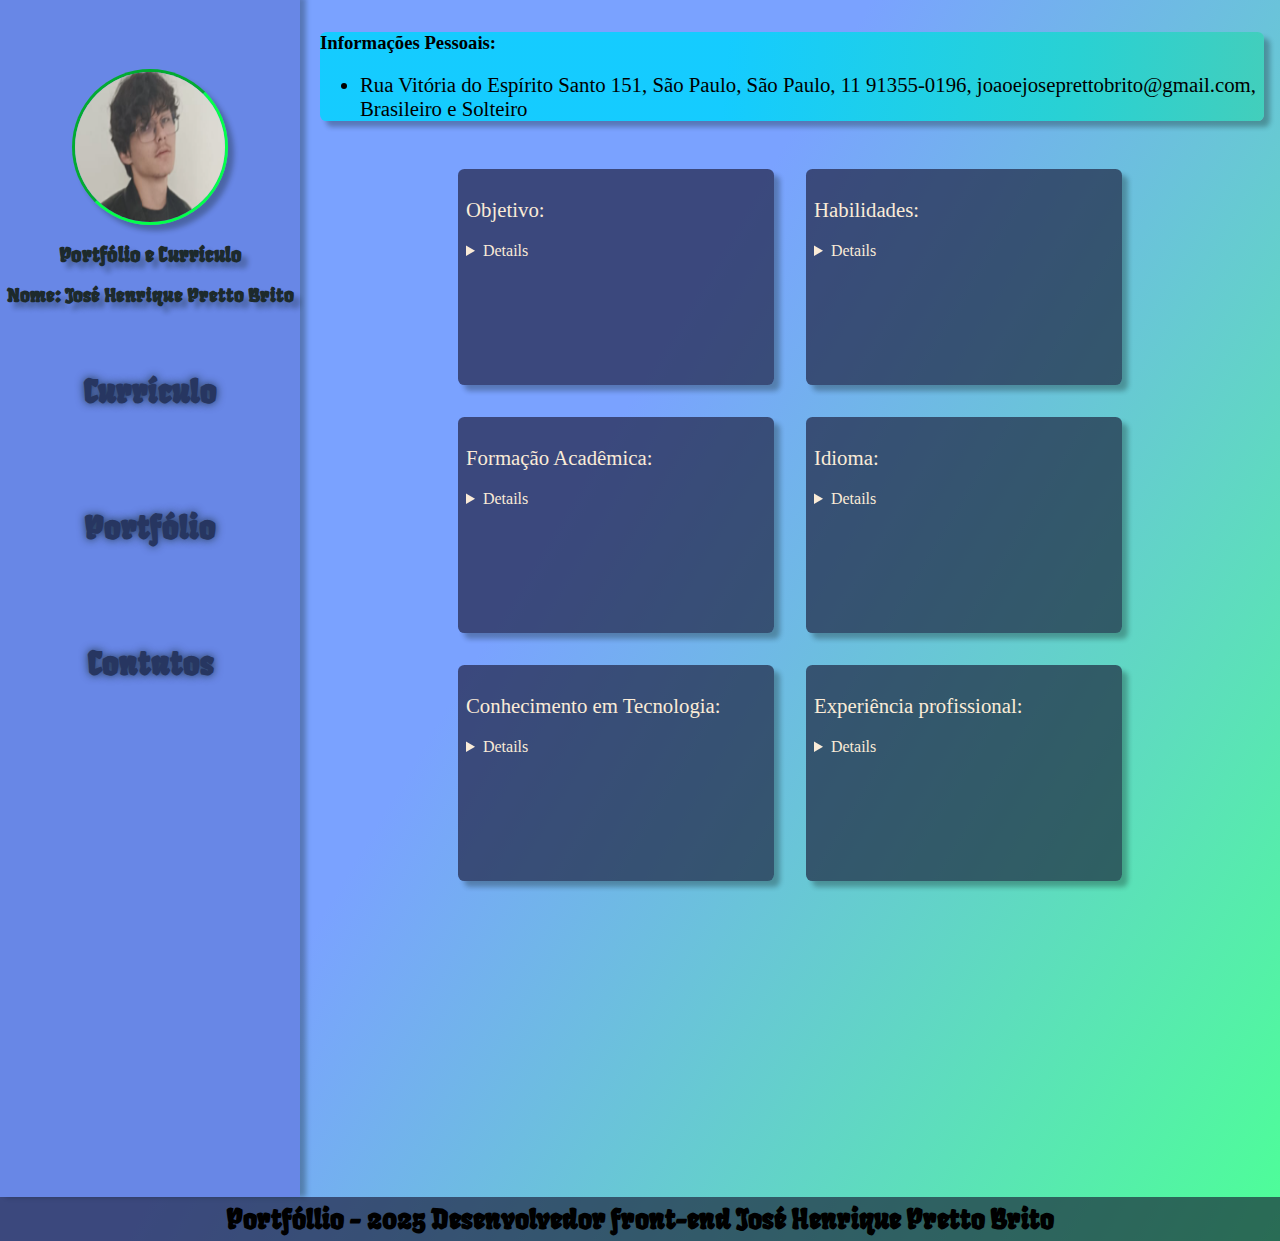
<file: index.html>
<!DOCTYPE html>
<html lang="pt-br">

<head>
    <meta charset="UTF-8">
    <link rel="shortcut icon" href="imagens/casaf.ico" type="imagens/x-icon">
    <meta name="viewport" content="width=device-width, initial-scale=1.0">
    <title>Currículo</title>
    <link rel="stylesheet" href="style.css">
    <link rel="preconnect" href="https://fonts.googleapis.com">
    <link rel="preconnect" href="https://fonts.gstatic.com" crossorigin>
    <link href="https://fonts.googleapis.com/css2?family=Fruktur:ital@0;1&display=swap" rel="stylesheet">
</head>

<header id="cabeçalho">
    <br>
    <br>
    <br>
    <br>
    <img class="logo" src="imagens/jose.png" alt="imagem de perfil">
    <h1>Portfólio e Currículo</h1>
    <h2>Nome: José Henrique Pretto Brito</h2>

    <nav>
        <a class="links1" href="index.html"> Currículo </a>

        <a class="links1" href="portfolio.html"> Portfólio </a>

        <a class="links1" href="contatos.html"> Contatos </a>


    </nav>
</header>

<div class="info01">
    <h3> Informações Pessoais:</h3>
    <ul>
        <li> Rua Vitória do Espírito Santo 151,
            São Paulo, São Paulo,
            11 91355-0196,
            joaoejoseprettobrito@gmail.com,
            Brasileiro e Solteiro </li>
    </ul>
</div>

<main id="conteudo">



    <div class="info02">
        <p>Objetivo:</p>
        <details>
            <ul>
                <li>Dublador profissional</li>
            </ul>
        </details>
    </div>

    <div class="info03">
        <p>Habilidades:</p>
        <details>
            <ul>
                <li>Agíl nas tarefas do dia à dia, trabalho em equipe, empatia</li>
            </ul>
        </details>
    </div>

    <div class="info04">
        <p>Formação Acadêmica:</p>
        <details>
            <ul>
                <li>Neydy de Campos Melges 3ºSérie</li>
            </ul>
        </details>
    </div>

    <div class="info05">
        <p>Idioma:</p>
        <details>
            <ul>
                <li>Língua Portuguesa</li>
            </ul>
        </details>

    </div>
    <div class="info06">
        <p>Conhecimento em Tecnologia:</p>
        <details>
            <ul>
                <li>(Unibes- 2025), Web (HTML5 e CSS3), Informática</li>
            </ul>
        </details>
    </div>

    <div class="info07">
        <p>Experiência profissional:</p>
        <details>
            <ul>
                <li>Ajudante de pedreiro, Telemarketing</li>
            </ul>
        </details>
    </div>

</main>

<footer>

    Portfóllio - 2025 Desenvolvedor front-end José Henrique Pretto Brito

</footer>

</body>

</html>
</file>
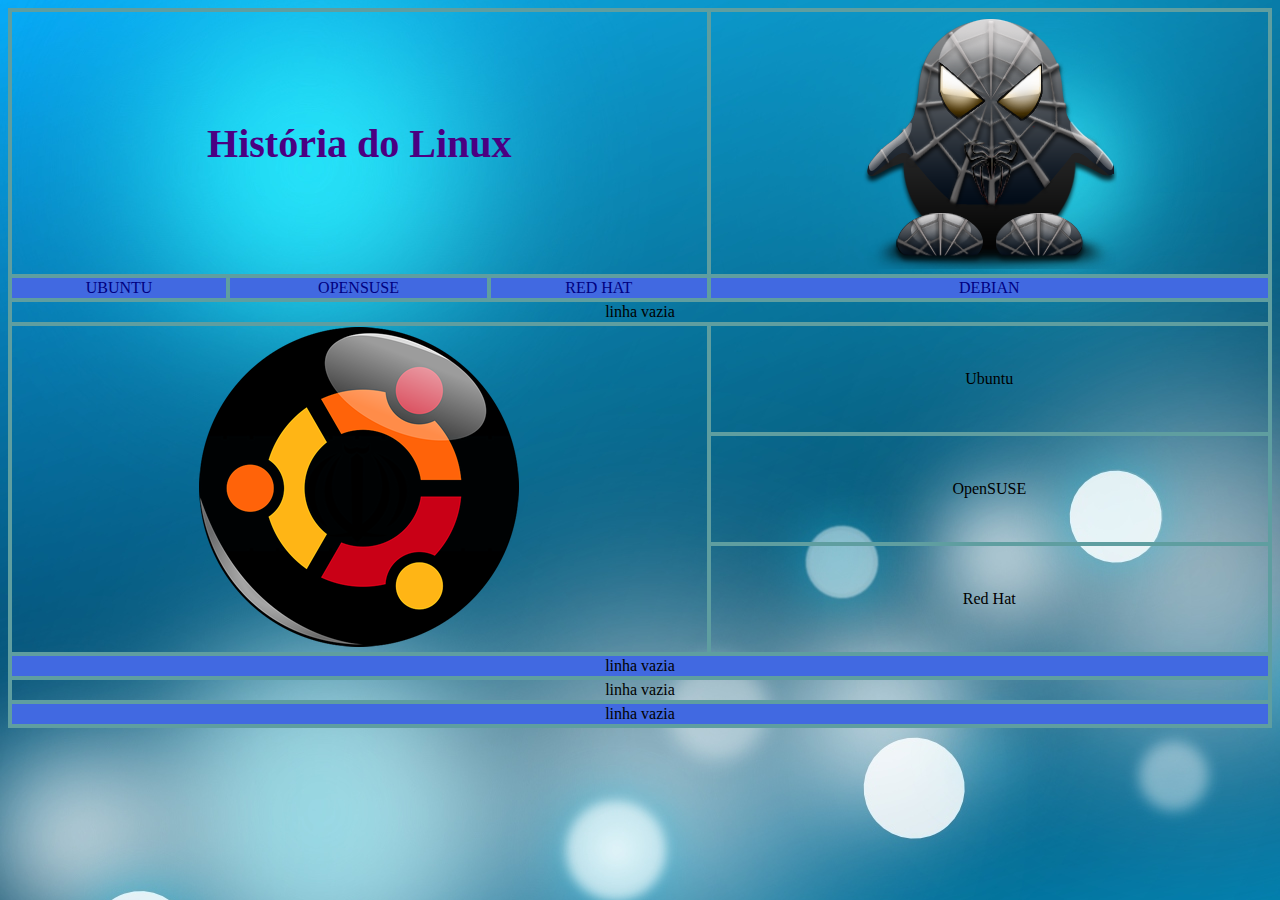
<file: projeto_02/index.html>
<!DOCTYPE HTML>
<html lang="pt-BR"> 

       <HEAD>
               <TITLE> Tabela </TITLE> 
<meta charset="UTF-8">
<meta name="author"content="jose">
<meta name="keywords" content="tabela, linux">

<style>

h1{
     color:#4B0082;font-size:30pt;
}


table{
       border:2px solid #5f9ea0;
       border-spacing: 0px; 
       width: 100%;
       height: 100%;
       text-align: center;
}

td{
       border: 2px solid #5f9ea0;
}

body{
       background-image:url("imagens/fundo.jpg");

a{
       text-decoration:none;
       color:#000080;
       font:15pt;
       font-family:Impact;
}

#ubuntu{
        background:#4169E1;
}

.rodape{
        background:#4169E1;   
}

</style>

       </HEAD> 
                    
               <BODY> 


<table> 

<tr> <td colspan="3"> <h1> História do Linux </h1> </td>                                                                 <td> <img src="imagens/tux4.png">  </td> </tr>

<tr id="ubuntu"> <td> <a href="https://ubuntu.com/" target="_blank"> UBUNTU </a> </td>
 <td> <a href="https://www.suse.com/products/server/?utm_campaign=0007039_OA_SUSE_Linux_Enterprise_Server_Global_Campaign&utm_medium=paidsearch&utm_source=google&utm_content=text&gad_source=1&gbraid=0AAAAADwrNDQ4QwE_TbIJAJZo42xFhHaeR&gclid=EAIaIQobChMIpc_-v8zcjAMV_DlECB139icPEAAYASAAEgJE5vD_BwE" target="_blank"> OPENSUSE </a> </td>
 <td> <a href="https://www.redhat.com/pt-br/resources/migrate-to-centos-with-aws-overview?sc_cid=RHCTL0250000440771&sc_cid=RHCTL0250000440771&gad_source=1&gbraid=0AAAAADsbVMQJCdj8eoKuJTnIuHcHRYgYM&gclid=EAIaIQobChMIgbeGms3cjAMVKD5ECB0X6CA0EAAYASAAEgJt-vD_BwE" target="_blank">  RED HAT </a></td>
 <td> <a href="https://www.debian.org/index.pt.html" target="_blank"> DEBIAN </a> </td> </tr>

<tr> <td colspan="4"> linha vazia                           </td> </tr>

<tr> <td colspan="3" rowspan="3"> <img src="imagens/ubuntu.png">                 </td>  <td> Ubuntu </td> </tr> 

<tr> <td> OpenSUSE </td>                                    </tr>

<tr > <td> Red Hat  </td>  </tr>

<tr class="rodape"> <td colspan="4"> linha vazia               </td> </tr>

<tr> <td colspan="4"> linha vazia               </td> </tr>

<tr class="rodape"> <td colspan="4"> linha vazia               </td> </tr>

</table>          
      
</BODY> 
                   
</HTML>
</file>
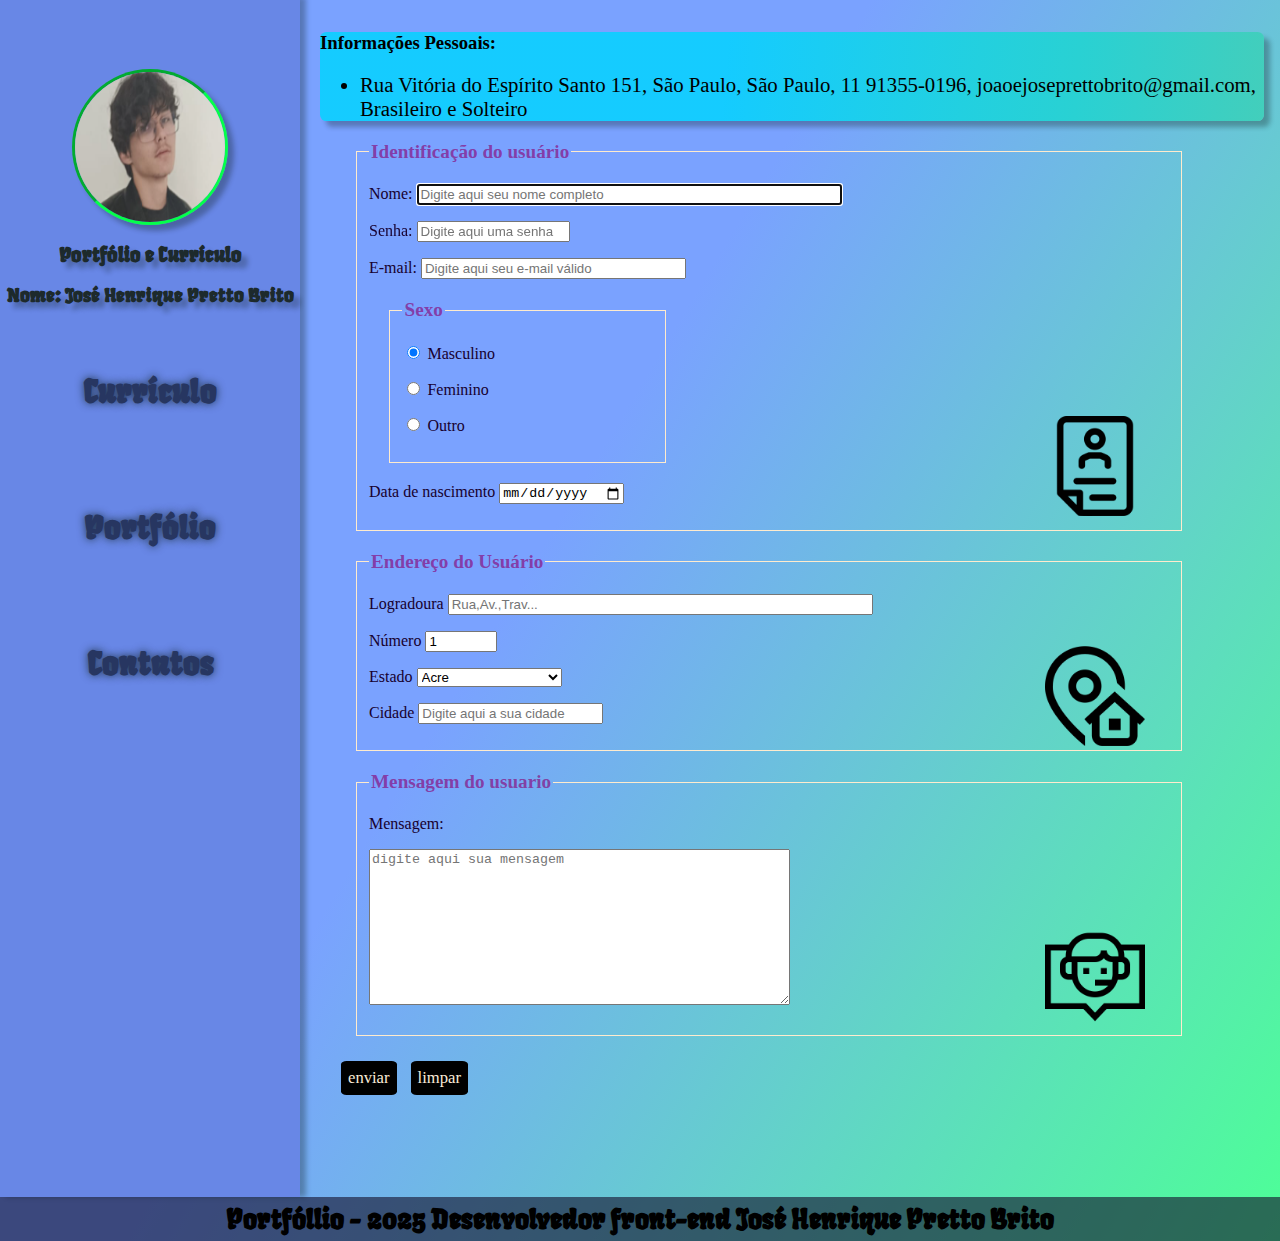
<file: contatos.html>
<!DOCTYPE html>
<html lang="pt-br">

<head>
    <meta charset="UTF-8">
    <link rel="shortcut icon" href="imagens/contatosf.ico" type="imagens/x-icon">
    <meta name="viewport" content="width=device-width, initial-scale=1.0">
    <title>Currículo</title>
    <link rel="stylesheet" href="style.css">
    <link rel="stylesheet" href="style_contatos.css">
    <link rel="preconnect" href="https://fonts.googleapis.com">
    <link rel="preconnect" href="https://fonts.gstatic.com" crossorigin>
    <link href="https://fonts.googleapis.com/css2?family=Fruktur:ital@0;1&display=swap" rel="stylesheet">
</head>

<header id="cabeçalho">
    <br>
    <br>
    <br>
    <br>
    <img class="logo" src="imagens/jose.png" alt="imagem de perfil">
    <h1>Portfólio e Currículo</h1>
    <h2>Nome: José Henrique Pretto Brito</h2>

    <nav>
        <a class="links1" href="index.html"> Currículo </a>

        <a class="links1" href="portfolio.html"> Portfólio </a>

        <a class="links1" href="contatos.html"> Contatos </a>


    </nav>
</header>

<div class="info01">
    <h3> Informações Pessoais:</h3>
    <ul>
        <li> Rua Vitória do Espírito Santo 151,
            São Paulo, São Paulo,
            11 91355-0196,
            joaoejoseprettobrito@gmail.com,
            Brasileiro e Solteiro </li>
    </ul>
</div>

<main>

    <div>

        <form action="mailto:exemplo@gmail.com">

            <fieldset id="usuario">

                <legend>Identificação do usuário</legend>

                <p>
                    <label> Nome: </label>
                    <input type="text" id="cnome" size="50" maxlength="50" placeholder="Digite aqui seu nome completo"
                        autofocus autocomplete="on" required>
                </p>

                <p>
                    <label for="">Senha:</label>
                    <input type="password" name="Senha" size="16" maxlength="16" placeholder="Digite aqui uma senha">
                </p>

                <p>
                    <label for="">E-mail:</label>
                    <input type="email" name="email" id="cname" size="30" maxlength="30"
                        placeholder="Digite aqui seu e-mail válido" required>
                </p>

                <fieldset id="sexo">

                    <legend>Sexo</legend>
                    <p>
                        <input type="radio" name="Sexo" id="cmasc" checked> <label for="">Masculino</label>
                    </p>

                    <p>
                        <input type="radio" name="Sexo" id="cfem"> <label for="">Feminino</label>
                    </p>

                    <p>
                        <input type="radio" name="Sexo" id="coutro"> <label for="">Outro</label>
                    </p>

                </fieldset>

                <p>
                    <label for="">Data de nascimento</label>
                    <input type="date" name="nasc" id="cnasc" required>
                </p>
            </fieldset>

            <fieldset id="Endereco">

                <legend>Endereço do Usuário</legend>
                <p>
                    <label for="">Logradoura</label>
                    <input type="text" name="Rua" id="crua" size="50" maxlength="50" placeholder="Rua,Av.,Trav..."
                        autocomplete="on">
                </p>

                <p>
                    <label for="">Número</label>
                    <input type="number" name="Rua" id="cnum" min="0" max="9999" step="1" value="1">
                </p>

                <p>

                    <label for="">Estado</label>
                    <select name="Estado" id="cestado">
                        <option value="AC">Acre</option>
                        <option value="AL">Alagoas</option>
                        <option value="AP">Amapá</option>
                        <option value="AM">Amazonas</option>
                        <option value="BA">Bahia</option>
                        <option value="CE">Ceará</option>
                        <option value="ES">Espírito Santo</option>
                        <option value="GO">Goiás</option>
                        <option value="MA">Maranhão</option>
                        <option value="MT">Mato Grosso</option>
                        <option value="MS">Mato Grosso do Sul</option>
                        <option value="MG">Minas Gerais</option>
                        <option value="PA">Pará</option>
                        <option value="PB">Paraíba</option>
                        <option value="PR">Paraná</option>
                        <option value="PE">Pernanbuco</option>
                        <option value="PI">Piauí</option>
                        <option value="RJ">Rio 7de Janeiro</option>
                        <option value="RN">Rio Grande do Norte</option>
                        <option value="RS">Rio Grande do Sul</option>
                        <option value="RO">Ronônia</option>
                        <option value="RR">Roraima</option>
                        <option value="SC">Santa Catarina</option>
                        <option value="SP">São Paulo</option>
                        <option value="SE">Sergipe</option>
                        <option value="TO">Tocantins</option>
                        <option value="DF">Distrito federal</option>
                    </select>
                </p>
                <p>
                    <label for="">Cidade</label>
                    <input type="text" name="cid" id="ccidade" size="20" maxlength="20"
                        placeholder="Digite aqui a sua cidade">
                </p>

            </fieldset>

            <fieldset id="mensagem">
                <legend>Mensagem do usuario</legend>
                <p>
                    <label for=""> Mensagem:</label>
                </p>
                <p>
                    <textarea name="msg" id="cmsg" cols="50" rows="10" placeholder="digite aqui sua mensagem"
                        maxlength="1000"></textarea>
                </p>
            </fieldset>
            <input type="button" value="enviar" class="btn" name="enviar">

            <input type="reset" value="limpar" class="btn" name="limpar">

        </form>

    </div>

</main>


<footer>

    Portfóllio - 2025 Desenvolvedor front-end José Henrique Pretto Brito

</footer>

</body>

</html>
</file>
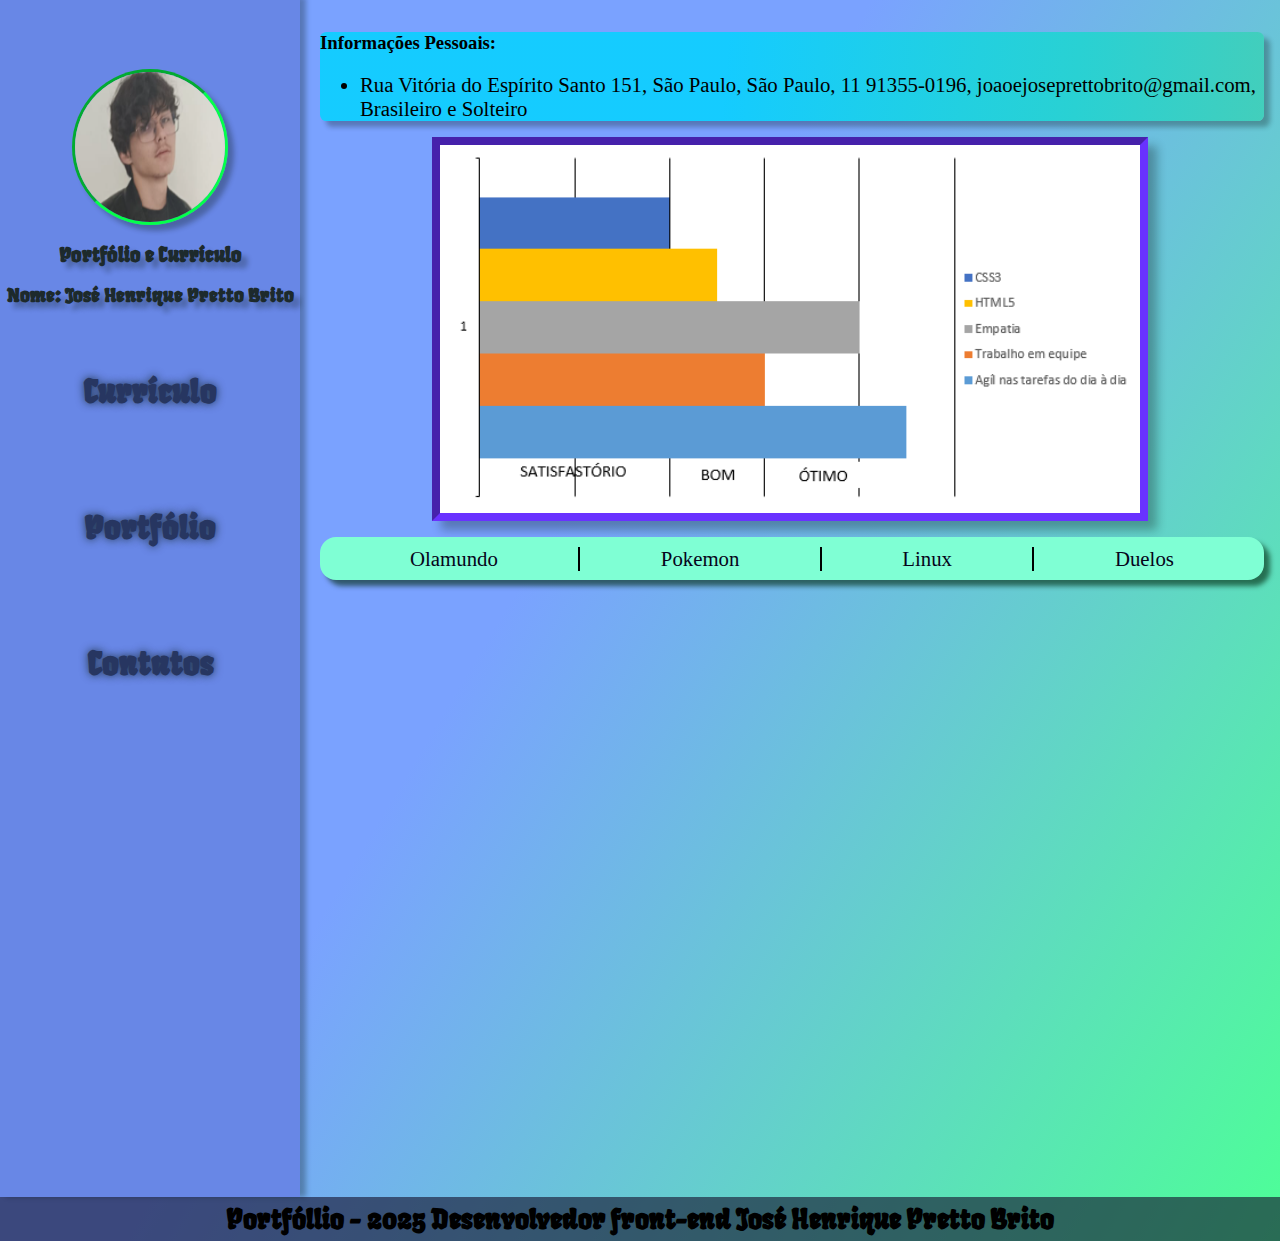
<file: portfolio.html>
<!DOCTYPE html>
<html lang="pt-br">

<head>
    <meta charset="UTF-8">
    <link rel="shortcut icon" href="imagens/portfoliof.ico" type="imagens/x-icon">
    <meta name="viewport" content="width=device-width, initial-scale=1.0">
    <title>Portfólio</title>
    <link rel="stylesheet" href="style.css">
    <link rel="preconnect" href="https://fonts.googleapis.com">
    <link rel="preconnect" href="https://fonts.gstatic.com" crossorigin>
    <link href="https://fonts.googleapis.com/css2?family=Fruktur:ital@0;1&display=swap" rel="stylesheet">
    <link rel="stylesheet" href="style_portfolio.css">
</head>

<header id="cabeçalho">
    <br>
    <br>
    <br>
    <br>
    <img class="logo" src="imagens/jose.png" alt="imagem de perfil">
    <h1>Portfólio e Currículo</h1>
    <h2>Nome: José Henrique Pretto Brito</h2>

    <nav>
        <a class="links1" href="index.html"> Currículo </a>

        <a class="links1" href="portfolio.html"> Portfólio </a>

        <a class="links1" href="contatos.html"> Contatos </a>


    </nav>
</header>

<div class="info01">
    <h3> Informações Pessoais:</h3>
    <ul>
        <li> Rua Vitória do Espírito Santo 151,
            São Paulo, São Paulo,
            11 91355-0196,
            joaoejoseprettobrito@gmail.com,
            Brasileiro e Solteiro </li>
    </ul>
</div>

<main>

    <img class="grafico" src="imagens/tabela.png" alt="grafico">

    <div class="links2">

        <a href="projeto_01/index.html" target="_blank"> Olamundo </a>
        <div class="linha"> </div>

        <a href="projeto_01/Pokemon.html" target="_blank"> Pokemon </a>

        <div class="linha"> </div>

        <a href="projeto_02/index.html" target="_blank"> Linux </a>

        <div class="linha"> </div>

        <a href="projeto_02/duelos (1).html" target="_blank"> Duelos </a>

    </div>

</main>

<footer>

    Portfóllio - 2025 Desenvolvedor front-end José Henrique Pretto Brito

</footer>

</body>

</html>
</file>
<file: style.css>
body {
  background: #7aa2ff;
  background: linear-gradient(
    121deg,
    rgba(122, 162, 255, 1) 43%,
    rgba(77, 255, 151, 1) 100%
  );
  margin: 0;
}
#cabeçalho {
  background-color: rgb(104, 135, 230);
  text-align: center;
  width: 300px;
  height: 1200px;
  box-shadow: 6px 0px 5px rgba(9, 24, 20, 0.3);
  margin-top: -35px;
}
.logo {
  width: 150px;
  height: 150px;
  border: inset rgb(4 255 74);
  border-radius: 50%;
  box-shadow: 6px 6px 5px rgba(9, 24, 20, 0.3);
}
h1 {
  font-size: 1.25rem;
  font-family: Fruktur;
  color: rgb(29, 42, 44);
  text-shadow: 6px 6px 5px rgba(9, 24, 20, 0.3);
}
h2 {
  font-size: 1.2rem;
  font-family: Fruktur;
  color: rgb(29, 42, 44);
  text-shadow: 6px 6px 5px rgba(9, 24, 20, 0.3);
}

.links1 {
  text-decoration: none;
  color: rgb(39, 54, 97);
  font-family: Fruktur;
  font-weight: bold;
  font-size: 2rem;
  display: flex;
  flex-direction: column;
  padding: 3rem 0;
  text-shadow: 0px 0px 8px rgba(9, 24, 20, 0.7);
  transition: all 0.6s ease;
}
.links1:hover {
  background-color: aquamarine;
  color: black;
}

header {
  float: left;
}

#conteudo {
  display: flex;
  flex-wrap: wrap;
  justify-content: center;
}

.info01{
    background: linear-gradient(95deg,rgba(0, 212, 255, 0.83) 43%, rgba(41, 209, 211, 1) 80%, rgba(64, 207, 186, 0.94) 100%);
    margin: 2rem 1rem 0.5rem 20rem;
    padding: 0rem;
    border-radius: 0.4rem;
    box-shadow: 6px 6px 5px rgba(9, 24, 20, 0.3);
}

.info02{
    background-color: rgba(19, 17, 44, 0.616);
    margin: 2rem 1rem 0rem 1rem;
    padding: 0.5rem;
    border-radius: 0.4rem;
    width: 300px;
    height: 200px;
    color: antiquewhite;
    box-shadow: 6px 6px 5px rgba(9, 24, 20, 0.3);
}

.info03{
    background-color: rgba(19, 17, 44, 0.616);
    margin: 2rem 1rem 0rem 1rem;
    padding: 0.5rem;
    border-radius: 0.4rem;
    width: 300px;
    height: 200px;
    color: antiquewhite;
    box-shadow: 6px 6px 5px rgba(9, 24, 20, 0.3);
}

.info04{
    background-color: rgba(19, 17, 44, 0.616);
    margin: 2rem 1rem 0rem 1rem;
    padding: 0.5rem;
    border-radius: 0.4rem;
    width: 300px;
    height: 200px;
    color: antiquewhite;
    box-shadow: 6px 6px 5px rgba(9, 24, 20, 0.3);
}

.info05{
    background-color: rgba(19, 17, 44, 0.616);
    margin: 2rem 1rem 0rem 1rem;
    padding: 0.5rem;
    border-radius: 0.4rem;
    width: 300px;
    height: 200px;
    color: antiquewhite;
    box-shadow: 6px 6px 5px rgba(9, 24, 20, 0.3);
}

.info06{
    background-color: rgba(19, 17, 44, 0.616);
    margin: 2rem 1rem 0rem 1rem;
    padding: 0.5rem;
    border-radius: 0.4rem;
    width: 300px;
    height: 200px;
    color: antiquewhite;
    box-shadow: 6px 6px 5px rgba(9, 24, 20, 0.3);
}

.info07{
    background-color: rgba(19, 17, 44, 0.616);
    margin: 2rem 1rem 0rem 1rem;
    padding: 0.5rem;
    border-radius: 0.4rem;
    width: 300px;
    height: 200px;
    color: antiquewhite;
    box-shadow: 6px 6px 5px rgba(9, 24, 20, 0.3);
}

footer{
    background-color: rgba(19, 17, 44, 0.616);
    font-size: 1.7rem;
    font-family: Fruktur;
    font-weight: bold;
    text-align: center;
    clear: both;
    padding: 0.3rem;
}
p,li{
    font-size: 1.3rem;
}
</file>
<file: style_contatos.css>
p{
    color: rgb(23, 0, 46);
    font: 1rem impact;
}
legend{
    color: rgba(136, 17, 130, 0.712);
    font: 1.2rem impact;
    font-weight: bold;
}
fieldset{
    width: 800px;
    border: 1px solid blanchedalmond;
    margin: 20px;
}
form{
    width: 800px;
    margin:auto 20rem auto 21rem;
}
form #sexo{
    width: 250px;
    font: 1.3vw impact;
}
input.btn{
    background-color: black;
    color: antiquewhite;
    padding: 7px;
    margin: 5px;
    font: 1.3vw impact;
    border: none;
    border-radius: 10%;
}
input.btn:hover{
    background-color: rgb(7, 79, 94);
    color: black;
     transform: scale(1.2);
    
}
fieldset#usuario{
    background: url("imagens/curriculoh.png") no-repeat 95% 95%;
    background-size: 100px;
}
fieldset#Endereco{
    background: url("imagens/enderecoh.png") no-repeat 95% 95%;
    background-size: 100px;
}
fieldset#mensagem{
    background: url("imagens/contatoh.png") no-repeat 95% 95%;
    background-size: 100px;
}
</file>
<file: style_portfolio.css>
.grafico{
    display: block;
    margin-left: auto;
    margin-right: auto;
    box-shadow: 9px 9px 9px rgba(9, 24, 20, 0.3);
    transition: width 1s;
    width: 700px;
    border: inset 0.5rem;
    border-color: rgb(105, 50, 255);

}

.grafico:hover{
    width: 800px;
}

.links2 {
  display: flex;
  flex-wrap: wrap;
  justify-content: space-evenly;
  background-color: aquamarine;
  margin: 1rem;
  margin-top: 1rem;
  margin-left: 20rem;
  margin-right: 1rem;
  padding: 0.6rem;
  box-shadow: 6px 6px 5px rgba(2, 39, 14, 0.603);
  border-radius: 1rem;
}

.links2 a{
  text-decoration: none;
  color: rgb(6, 4, 26);
  font-weight: 500;
  font-size: 1.3rem;
  font-family: fantasy;
}

.links2 a:hover{
  background-color: rgba(105, 78, 255, 0.719);
  border-radius: 0.5rem;
  width: auto;
  transform: scale(1.5);
}

.linha{
  height: 1.5rem;
  border-left: 2px inset rgb(0, 0, 0);
}
</file>
